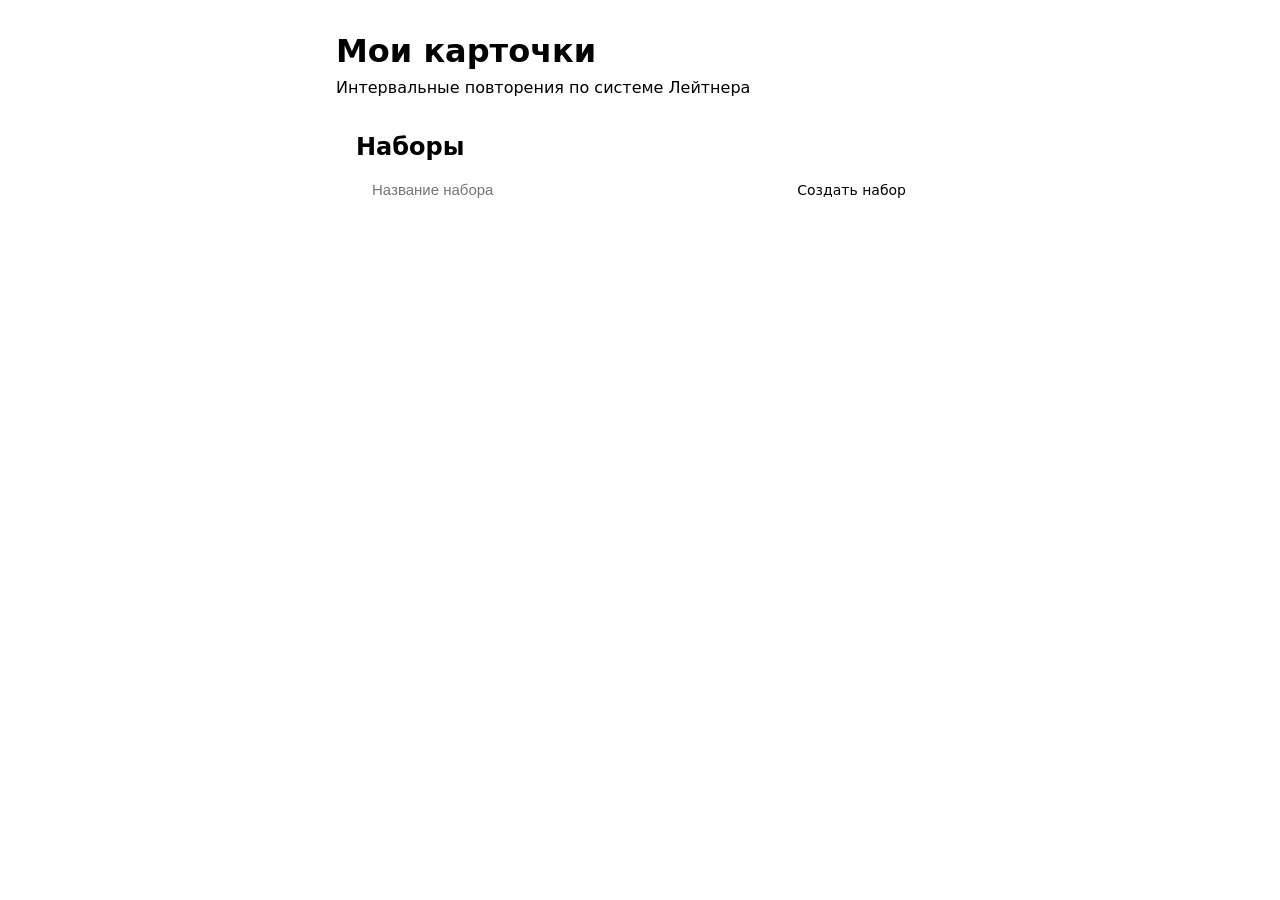
<file: CardsApp.Api/CardsApp.Api/wwwroot/index.html>
<!DOCTYPE html>
<html lang="ru" class="dark">
<head>
    <meta charset="utf-8">
    <title>Мои карточки</title>
    <link rel="stylesheet" href="css/light.css">
    <link rel="stylesheet" media="(prefers-color-scheme: dark)" href="css/dark.css">
    <link rel="stylesheet" href="css/style.css">
</head>
<body>
    <header>
        <h1>Мои карточки</h1>
        <p>Интервальные повторения по системе Лейтнера</p>
    </header>

    <main>
        <!-- Секция наборов -->
        <section class="panel">
            <h2>Наборы</h2>
            <form id="createDeckForm" class="form-row">
                <input id="name_deck" class="input-field" placeholder="Название набора" required>
                <button type="submit" id="addDeckBtn" class="btn btn-primary">Создать набор</button>
            </form>
            <ul id="decks" class="deck-list"></ul>
        </section>

        <!-- Секция карточек выбранного набора (по умолчанию скрыта) -->
        <section id="deckDetails" class="panel hidden">
            <div class="panel-header">
                <h2 id="currentDeckTitle">Карточки</h2>
                <button type="button" id="closeDeckDetailsBtn" class="btn btn-secondary">Закрыть</button>
            </div>

            <!-- Форма добавления карточки -->
            <form id="createCardForm" class="form-column">
                <input id="card_term" class="input-field" placeholder="Термин (вопрос)" required>
                <input id="card_def" class="input-field" placeholder="Определение (ответ)" required>
                <button type="submit" class="btn btn-primary">Добавить карточку</button>
            </form>

            <ul id="cardsContainer" class="card-list"></ul>
        </section>

        <!-- Секция интерактивного повторения (по умолчанию скрыта) -->
        <section id="reviewSection" class="panel hidden">
            <div class="panel-header">
                <h2>Повторение</h2>
                <button type="button" id="closeReviewBtn" class="btn btn-secondary">Закончить</button>
            </div>
            <div id="cardBox" class="flashcard-container"></div>
        </section>
    </main>

    <script type="module" src="app.js"></script>
</body>
</html>
</file>
<file: CardsApp.Api/CardsApp.Api/wwwroot/css/light.css>
.light {
  --md-sys-color-primary: rgb(75 92 146);
  --md-sys-color-surface-tint: rgb(75 92 146);
  --md-sys-color-on-primary: rgb(255 255 255);
  --md-sys-color-primary-container: rgb(219 225 255);
  --md-sys-color-on-primary-container: rgb(51 68 121);
  --md-sys-color-secondary: rgb(89 94 114);
  --md-sys-color-on-secondary: rgb(255 255 255);
  --md-sys-color-secondary-container: rgb(221 225 249);
  --md-sys-color-on-secondary-container: rgb(65 70 89);
  --md-sys-color-tertiary: rgb(116 84 112);
  --md-sys-color-on-tertiary: rgb(255 255 255);
  --md-sys-color-tertiary-container: rgb(255 214 247);
  --md-sys-color-on-tertiary-container: rgb(91 61 88);
  --md-sys-color-error: rgb(186 26 26);
  --md-sys-color-on-error: rgb(255 255 255);
  --md-sys-color-error-container: rgb(255 218 214);
  --md-sys-color-on-error-container: rgb(147 0 10);
  --md-sys-color-background: rgb(250 248 255);
  --md-sys-color-on-background: rgb(26 27 33);
  --md-sys-color-surface: rgb(250 248 255);
  --md-sys-color-on-surface: rgb(26 27 33);
  --md-sys-color-surface-variant: rgb(226 225 236);
  --md-sys-color-on-surface-variant: rgb(69 70 79);
  --md-sys-color-outline: rgb(118 118 128);
  --md-sys-color-outline-variant: rgb(198 198 208);
  --md-sys-color-shadow: rgb(0 0 0);
  --md-sys-color-scrim: rgb(0 0 0);
  --md-sys-color-inverse-surface: rgb(47 48 54);
  --md-sys-color-inverse-on-surface: rgb(241 240 247);
  --md-sys-color-inverse-primary: rgb(181 196 255);
  --md-sys-color-primary-fixed: rgb(219 225 255);
  --md-sys-color-on-primary-fixed: rgb(1 23 75);
  --md-sys-color-primary-fixed-dim: rgb(181 196 255);
  --md-sys-color-on-primary-fixed-variant: rgb(51 68 121);
  --md-sys-color-secondary-fixed: rgb(221 225 249);
  --md-sys-color-on-secondary-fixed: rgb(22 27 44);
  --md-sys-color-secondary-fixed-dim: rgb(193 197 221);
  --md-sys-color-on-secondary-fixed-variant: rgb(65 70 89);
  --md-sys-color-tertiary-fixed: rgb(255 214 247);
  --md-sys-color-on-tertiary-fixed: rgb(43 18 42);
  --md-sys-color-tertiary-fixed-dim: rgb(226 187 219);
  --md-sys-color-on-tertiary-fixed-variant: rgb(91 61 88);
  --md-sys-color-surface-dim: rgb(218 217 224);
  --md-sys-color-surface-bright: rgb(250 248 255);
  --md-sys-color-surface-container-lowest: rgb(255 255 255);
  --md-sys-color-surface-container-low: rgb(244 243 250);
  --md-sys-color-surface-container: rgb(238 237 244);
  --md-sys-color-surface-container-high: rgb(233 231 239);
  --md-sys-color-surface-container-highest: rgb(227 226 233);
}
</file>
<file: CardsApp.Api/CardsApp.Api/wwwroot/css/dark.css>
.dark {
  --md-sys-color-primary: rgb(181 196 255);
  --md-sys-color-surface-tint: rgb(181 196 255);
  --md-sys-color-on-primary: rgb(27 45 97);
  --md-sys-color-primary-container: rgb(51 68 121);
  --md-sys-color-on-primary-container: rgb(219 225 255);
  --md-sys-color-secondary: rgb(193 197 221);
  --md-sys-color-on-secondary: rgb(43 48 66);
  --md-sys-color-secondary-container: rgb(65 70 89);
  --md-sys-color-on-secondary-container: rgb(221 225 249);
  --md-sys-color-tertiary: rgb(226 187 219);
  --md-sys-color-on-tertiary: rgb(66 39 64);
  --md-sys-color-tertiary-container: rgb(91 61 88);
  --md-sys-color-on-tertiary-container: rgb(255 214 247);
  --md-sys-color-error: rgb(255 180 171);
  --md-sys-color-on-error: rgb(105 0 5);
  --md-sys-color-error-container: rgb(147 0 10);
  --md-sys-color-on-error-container: rgb(255 218 214);
  --md-sys-color-background: rgb(18 19 24);
  --md-sys-color-on-background: rgb(227 226 233);
  --md-sys-color-surface: rgb(18 19 24);
  --md-sys-color-on-surface: rgb(227 226 233);
  --md-sys-color-surface-variant: rgb(69 70 79);
  --md-sys-color-on-surface-variant: rgb(198 198 208);
  --md-sys-color-outline: rgb(143 144 154);
  --md-sys-color-outline-variant: rgb(69 70 79);
  --md-sys-color-shadow: rgb(0 0 0);
  --md-sys-color-scrim: rgb(0 0 0);
  --md-sys-color-inverse-surface: rgb(227 226 233);
  --md-sys-color-inverse-on-surface: rgb(47 48 54);
  --md-sys-color-inverse-primary: rgb(75 92 146);
  --md-sys-color-primary-fixed: rgb(219 225 255);
  --md-sys-color-on-primary-fixed: rgb(1 23 75);
  --md-sys-color-primary-fixed-dim: rgb(181 196 255);
  --md-sys-color-on-primary-fixed-variant: rgb(51 68 121);
  --md-sys-color-secondary-fixed: rgb(221 225 249);
  --md-sys-color-on-secondary-fixed: rgb(22 27 44);
  --md-sys-color-secondary-fixed-dim: rgb(193 197 221);
  --md-sys-color-on-secondary-fixed-variant: rgb(65 70 89);
  --md-sys-color-tertiary-fixed: rgb(255 214 247);
  --md-sys-color-on-tertiary-fixed: rgb(43 18 42);
  --md-sys-color-tertiary-fixed-dim: rgb(226 187 219);
  --md-sys-color-on-tertiary-fixed-variant: rgb(91 61 88);
  --md-sys-color-surface-dim: rgb(18 19 24);
  --md-sys-color-surface-bright: rgb(56 57 63);
  --md-sys-color-surface-container-lowest: rgb(13 14 19);
  --md-sys-color-surface-container-low: rgb(26 27 33);
  --md-sys-color-surface-container: rgb(30 31 37);
  --md-sys-color-surface-container-high: rgb(41 42 47);
  --md-sys-color-surface-container-highest: rgb(52 52 58);
}
</file>
<file: CardsApp.Api/CardsApp.Api/wwwroot/css/style.css>
/* 1. Глобальные стили */
body {
    background-color: var(--md-sys-color-background);
    color: var(--md-sys-color-on-background);
    font-family: system-ui, -apple-system, BlinkMacSystemFont, 'Segoe UI', Roboto, sans-serif;
    max-width: 640px;
    margin: 0 auto;
    padding: 32px 16px;
    box-sizing: border-box;
}

h1, h2, h3 {
    color: var(--md-sys-color-primary);
    margin: 0 0 8px 0;
}

p {
    color: var(--md-sys-color-on-surface-variant);
    margin: 0 0 16px 0;
}

.hidden {
    display: none !important;
}

/* 2. Панели-контейнеры (Material 3 Cards/Surfaces) */
.panel {
    background-color: var(--md-sys-color-surface-container-low);
    border: 1px solid var(--md-sys-color-outline-variant);
    border-radius: 20px;
    padding: 20px;
    margin-bottom: 24px;
}

.panel-header {
    display: flex;
    justify-content: space-between;
    align-items: center;
    margin-bottom: 16px;
}

/* 3. Формы и поля ввода */
.form-row {
    display: flex;
    gap: 12px;
    margin-bottom: 16px;
}

.form-column {
    display: flex;
    flex-direction: column;
    gap: 12px;
    background-color: var(--md-sys-color-surface-container);
    padding: 16px;
    border-radius: 16px;
    margin-bottom: 16px;
}

.input-field {
    background-color: var(--md-sys-color-surface-container-high);
    color: var(--md-sys-color-on-surface);
    border: 1px solid var(--md-sys-color-outline-variant);
    padding: 12px 16px;
    border-radius: 12px;
    font-size: 15px;
    outline: none;
    box-sizing: border-box;
    width: 100%;
    transition: border-color 0.2s;
}

.input-field:focus {
    border-color: var(--md-sys-color-primary);
    box-shadow: 0 0 0 1px var(--md-sys-color-primary);
}

/* 4. Кнопки (M3 Buttons) */
.btn {
    font-family: inherit;
    font-size: 14px;
    font-weight: 500;
    padding: 10px 18px;
    border-radius: 100px;
    border: none;
    cursor: pointer;
    white-space: nowrap;
    transition: opacity 0.2s, background-color 0.2s;
}

.btn:hover:not(:disabled) {
    opacity: 0.9;
}

.btn:disabled {
    opacity: 0.4;
    cursor: not-allowed;
}

.btn-primary {
    background-color: var(--md-sys-color-primary);
    color: var(--md-sys-color-on-primary);
}

.btn-secondary {
    background-color: var(--md-sys-color-secondary-container);
    color: var(--md-sys-color-on-secondary-container);
}

.btn-tonal {
    background-color: var(--md-sys-color-surface-variant);
    color: var(--md-sys-color-on-surface-variant);
}

.btn-danger {
    background-color: var(--md-sys-color-error);
    color: var(--md-sys-color-on-error);
}

.btn-success {
    background-color: var(--md-sys-color-primary-container);
    color: var(--md-sys-color-on-primary-container);
}

/* 5. Список наборов */
.deck-list {
    list-style: none;
    padding: 0;
    margin: 0;
    display: flex;
    flex-direction: column;
    gap: 8px;
}

.deck-item {
    background-color: var(--md-sys-color-surface-container);
    border: 1px solid var(--md-sys-color-outline-variant);
    padding: 12px 16px;
    border-radius: 14px;
    display: flex;
    justify-content: space-between;
    align-items: center;
}

.deck-title {
    font-size: 16px;
    font-weight: 500;
    cursor: pointer;
    color: var(--md-sys-color-on-surface);
}

.deck-title:hover {
    color: var(--md-sys-color-primary);
}

.deck-actions {
    display: flex;
    gap: 8px;
}

/* 6. Список карточек набора */
.card-list {
    list-style: none;
    padding: 0;
    margin: 0;
    display: flex;
    flex-direction: column;
    gap: 8px;
}

.card-item {
    background-color: var(--md-sys-color-surface-container);
    border: 1px solid var(--md-sys-color-outline-variant);
    padding: 12px 16px;
    border-radius: 12px;
    display: flex;
    justify-content: space-between;
    align-items: center;
}

.card-item-content {
    display: flex;
    flex-direction: column;
    gap: 4px;
}

.card-term {
    font-weight: 600;
    color: var(--md-sys-color-on-surface);
}

.card-def {
    font-size: 14px;
    color: var(--md-sys-color-on-surface-variant);
}

.card-box-badge {
    font-size: 12px;
    color: var(--md-sys-color-outline);
}

/* 7. Область повторения карточки (Flashcard) */
.flashcard-container:not(:empty) {
    background-color: var(--md-sys-color-surface-container-high);
    border: 1px solid var(--md-sys-color-outline-variant);
    padding: 32px 24px;
    border-radius: 20px;
    text-align: center;
}

.flashcard-term {
    font-size: 22px;
    font-weight: 600;
    margin-bottom: 24px;
    color: var(--md-sys-color-on-surface);
}

.flashcard-def {
    font-size: 18px;
    font-weight: 400;
    margin-bottom: 24px;
    color: var(--md-sys-color-on-surface-variant);
}

.flashcard-actions {
    display: flex;
    gap: 12px;
    justify-content: center;
}

.flashcard-actions .btn {
    flex: 1;
}
</file>
